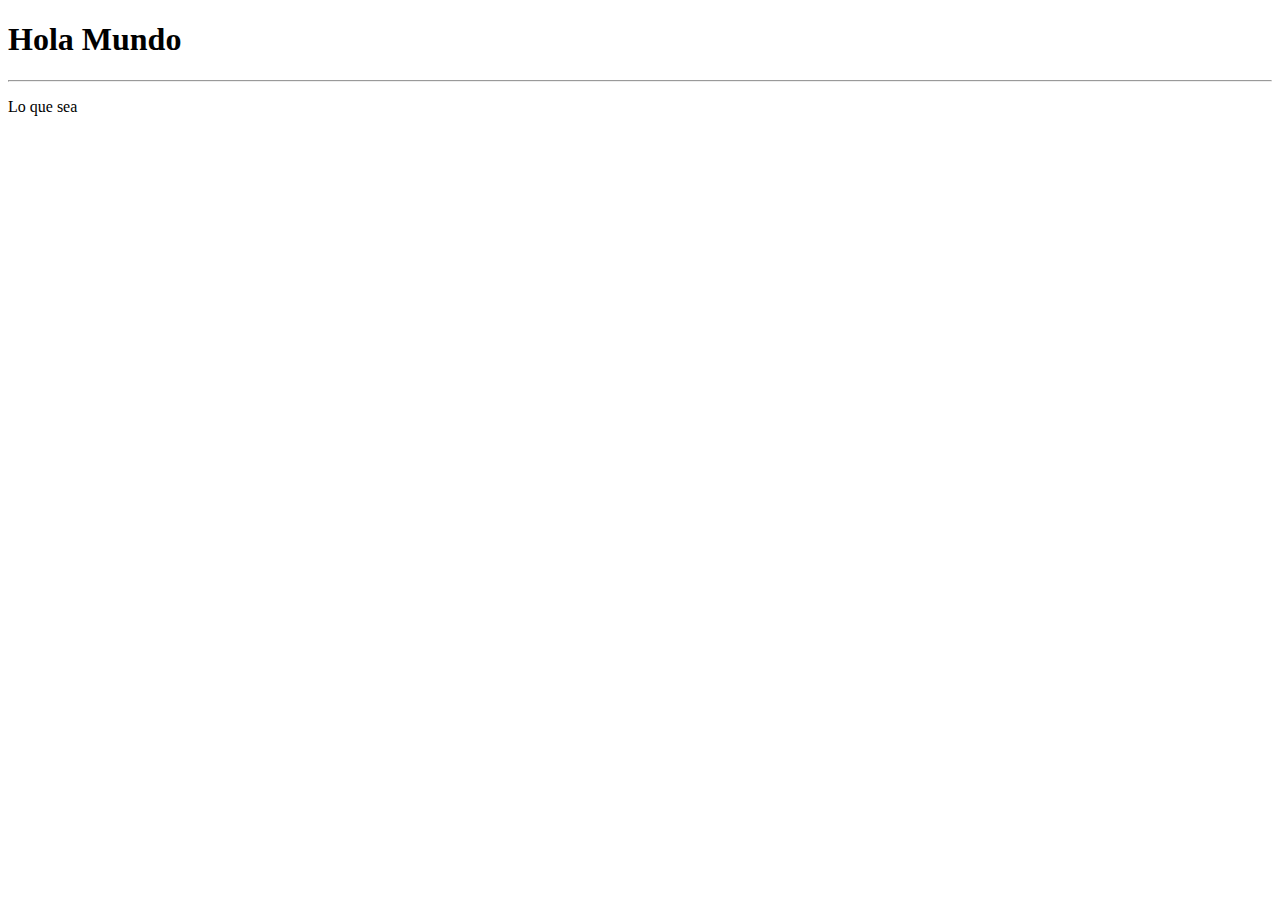
<file: 01-Fundamentos/index.html>
<!DOCTYPE html>
<html lang="es">
<head>
    <meta charset="UTF-8">

    
    
</head>
<body>
    
    <h1>Hola Mundo</h1>
    <hr>

    <p>
        Lo que sea
    </p>
    
    
    
    
    <!-- <script src="assets/js/app.js"></script> -->
    <!-- <script src="assets/js/alerts.js"></script> -->
    <!-- <script src="assets/js/primitivos.js"></script> -->
    <!-- <script src="assets/js/palabras-reservadas.js"></script> -->
    <!-- <script src="assets/js/arreglos.js"></script> -->
    <!-- <script src="assets/js/arreglos2.js"></script> -->
    <!-- <script src="assets/js/objeto-literal.js"></script> -->
    <!-- <script src="assets/js/funciones.js"></script> -->
    <!-- <script src="assets/js/protip-retorno.js"></script> -->
    <!-- <script src="assets/js/if-else.js"></script> -->
    <!-- <script src="assets/js/logica-booleana.js"></script> -->
    <!-- <script src="assets/js/operador-ternario.js"></script> -->
    <!-- <script src="assets/js/protip-ternario.js"></script> -->
    <!-- <script src="assets/js/switch.js"></script> -->
    <!-- <script src="assets/js/ciclos/while-do-while.js"></script> -->
    <!-- <script src="assets/js/ciclos/for.js"></script> -->
    <!-- <script src="assets/js/classes/problema.js"></script> -->
    <script src="assets/js/classes/class.js"></script>
</body>
</html>
</file>
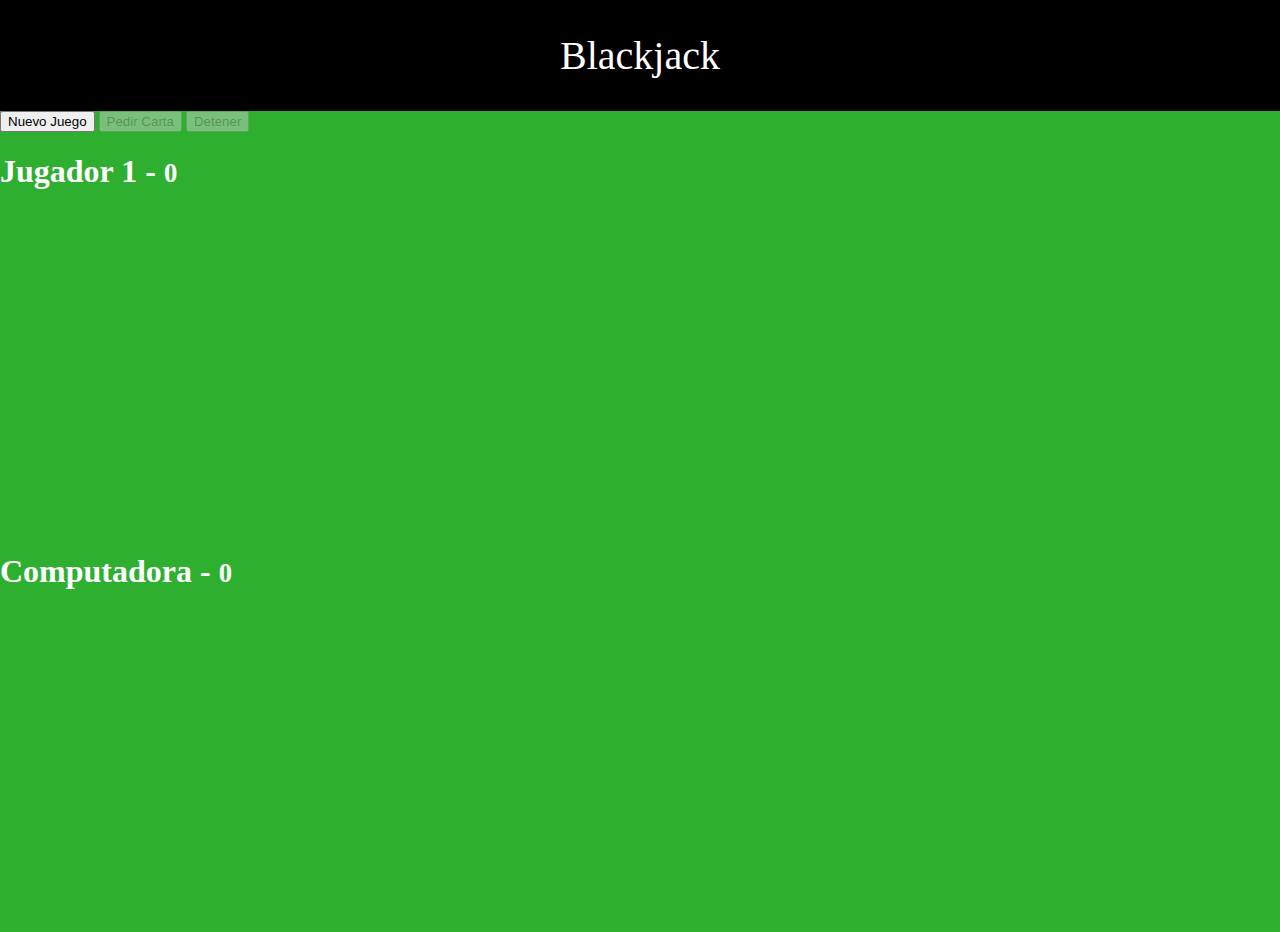
<file: 02-blackjack/index.html>
<!DOCTYPE html>
<html lang="en">
<head>
    <meta charset="UTF-8">
    <meta http-equiv="X-UA-Compatible" content="IE=edge">
    <meta name="viewport" content="width=device-width, initial-scale=1.0">
    <title>Blackjack</title>

    <link href="https://cdn.jsdelivr.net/npm/bootstrap@5.3.0-alpha1/dist/css/bootstrap.min.css" rel="stylesheet" integrity="sha384-GLhlTQ8iRABdZLl6O3oVMWSktQOp6b7In1Zl3/Jr59b6EGGoI1aFkw7cmDA6j6gD" crossorigin="anonymous">

    <link rel="stylesheet" href="assets/css/styles.css">
    
</head>
<body>
    <header class="titulo">
        Blackjack
    </header>

    <div class="row mt-2">
        <div id="divBotones"  class="col text-center">

            <button id="btnNuevo" class="btn btn-danger">Nuevo Juego</button>
            <button id="btnPedir" disabled="disable" class="btn btn-primary">Pedir Carta</button>
            <button id="btnDetener" disabled="disable" class="btn btn-primary">Detener</button>
            
        </div>
    </div>

    <div class="row container">
        <div class="col">
            <h1>Jugador 1 - <small>0</small></h1>
            <div id="jugador-cartas" class="divCartas">
                <!-- <img class="carta" src="assets/cartas/2C.png" alt="carta"> -->
            </div>
        </div>
    </div>

    <div class="row container mt-2">
        <div class="col">
            <h1>Computadora - <small>0</small></h1>
            <div id="computadora-cartas" class="divCartas">
                <!-- <img class="carta" src="assets/cartas/3C.png" alt="carta"> -->
            </div>
        </div>
    </div>


    <script src="assets/js/underscore-min.js"></script>
    <script src="assets/js/juego-min.js"></script>

    <script>
        console.log(miModulo);
        document.querySelector('#btnNuevo').addEventListener('click', () => {
            miModulo.nuevoJuego();
        });        
    </script>
    
</body>
</html>
</file>
<file: 02-blackjack/assets/css/styles.css>
html,
body {
    margin: 0px;
    background-color: #2faf30;
    color: white;
}

.titulo {
    text-align: center;
    background-color: black;
    color: white;
    padding: 2rem;
    font-size: 2.5rem;
}

.carta {
    position: relative;
    width: 10rem;
    left: 10rem;
    margin-left: -7.5rem;
}

#computadora-cartas,
#jugador-cartas {
    height: 20rem;
}
</file>
